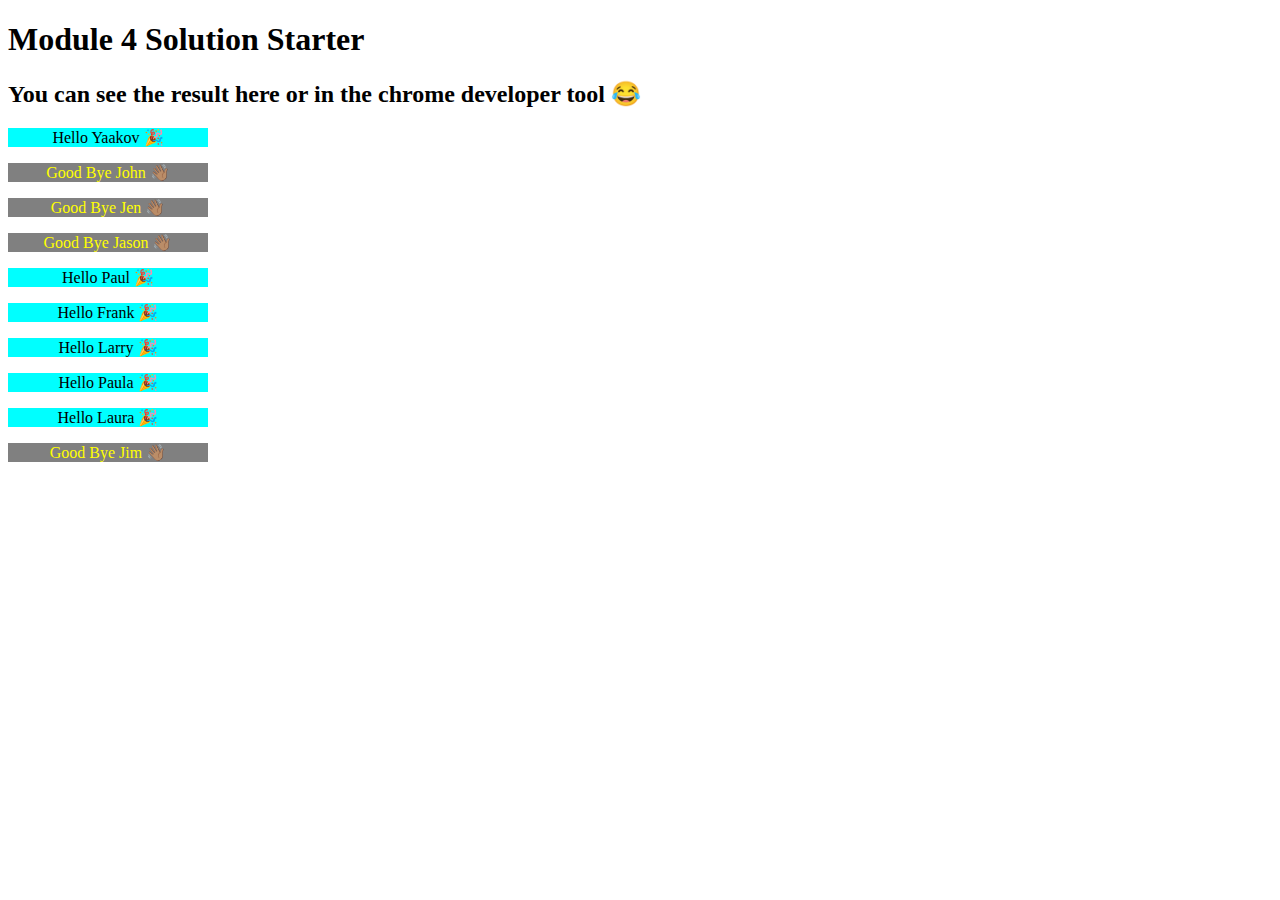
<file: mod4_solution/index.html>
<!DOCTYPE html>
<html>
<head>
  <meta charset="utf-8">
  <title>Module 4 Solution Starter</title>
</head>
<body>
  <h1>Module 4 Solution Starter</h1>
  <h2>You can see the result here or in the chrome developer tool 😂</h2>
  <div id="result">
    
  </div>
  <script>
    var names = []; // DO NOT REMOVE
  </script>
  <script src="SpeakHello.js"></script>
  <script src="SpeakGoodBye.js"></script>
  <script src="script.js"></script>
</body>
</html>
</file>
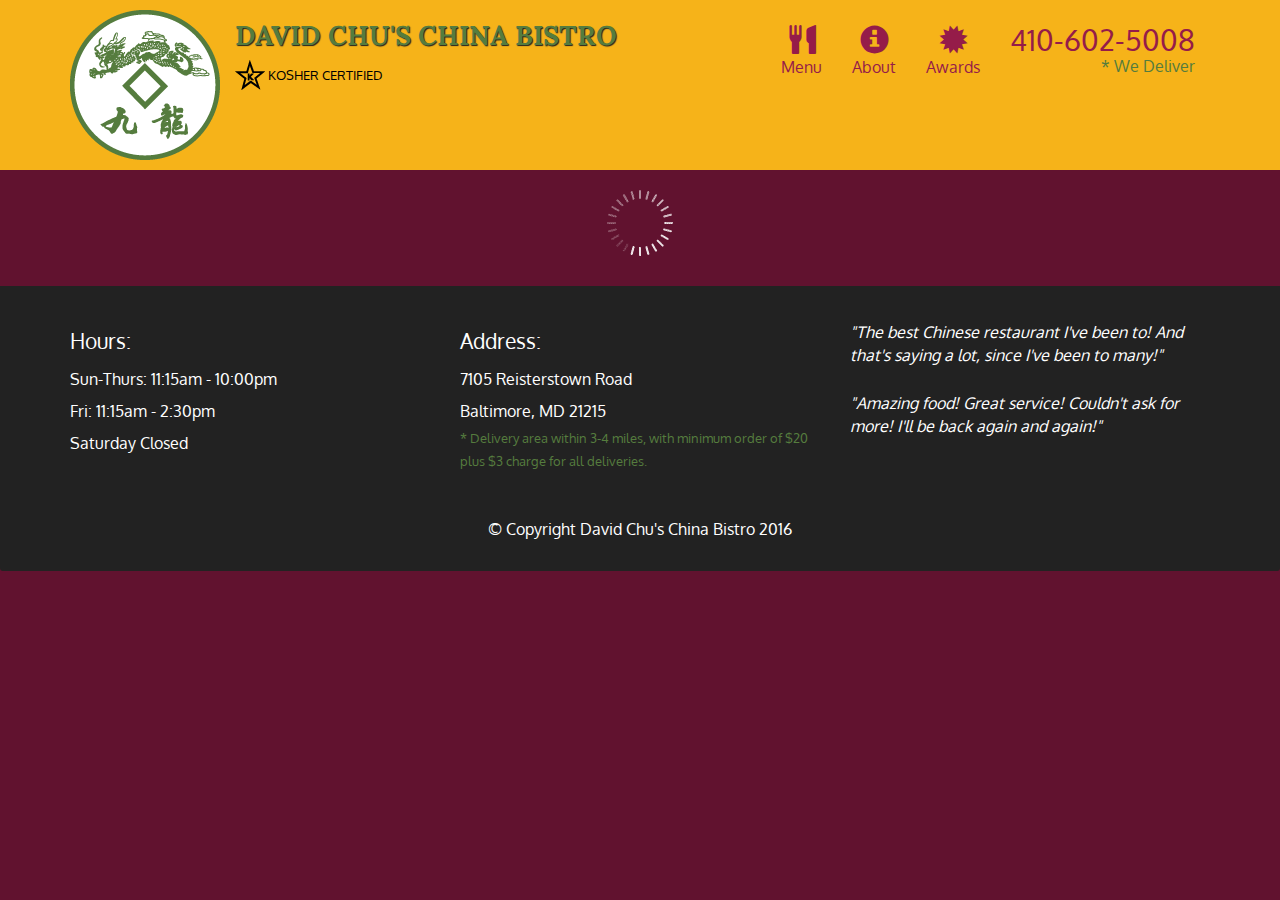
<file: mod5_solution/index.html>
<!doctype html>
<html lang="en">
  <head>
    <meta charset="utf-8">
    <meta http-equiv="X-UA-Compatible" content="IE=edge">
    <meta name="viewport" content="width=device-width, initial-scale=1">
    <title>David Chu's China Bistro</title>
    <link rel="stylesheet" href="css/bootstrap.min.css">
    <link rel="stylesheet" href="css/styles.css">
    <link href='https://fonts.googleapis.com/css?family=Oxygen:400,300,700' rel='stylesheet' type='text/css'>
    <link href='https://fonts.googleapis.com/css?family=Lora' rel='stylesheet' type='text/css'>
  </head>
<body>
  <header>
    <nav id="header-nav" class="navbar navbar-default">
      <div class="container">
        <div class="navbar-header">
          <a href="index.html" class="pull-left visible-md visible-lg">
            <div id="logo-img" alt="Logo image"></div>
          </a>

          <div class="navbar-brand">
            <a href="index.html"><h1>David Chu's China Bistro</h1></a>
            <p>
              <img src="images/star-k-logo.png" alt="Kosher certification">
              <span>Kosher Certified</span>
            </p>
          </div>

          <button id="navbarToggle" type="button" class="navbar-toggle collapsed" data-toggle="collapse" data-target="#collapsable-nav" aria-expanded="false">
            <span class="sr-only">Toggle navigation</span>
            <span class="icon-bar"></span>
            <span class="icon-bar"></span>
            <span class="icon-bar"></span>
          </button>
        </div>
        
        <div id="collapsable-nav" class="collapse navbar-collapse">
           <ul id="nav-list" class="nav navbar-nav navbar-right">
            <li id="navHomeButton" class="visible-xs active">
              <a href="index.html">
                <span class="glyphicon glyphicon-home"></span> Home</a>
            </li>
            <li id="navMenuButton">
              <a href="#" onclick="$dc.loadMenuCategories();">
                <span class="glyphicon glyphicon-cutlery"></span><br class="hidden-xs"> Menu</a>
            </li>
            <li>
              <a href="#">
                <span class="glyphicon glyphicon-info-sign"></span><br class="hidden-xs"> About</a>
            </li>
            <li>
              <a href="#">
                <span class="glyphicon glyphicon-certificate"></span><br class="hidden-xs"> Awards</a>
            </li>
            <li id="phone" class="hidden-xs">
              <a href="tel:410-602-5008">
                <span>410-602-5008</span></a><div>* We Deliver</div>
            </li>
          </ul><!-- #nav-list -->
        </div><!-- .collapse .navbar-collapse -->
      </div><!-- .container -->
    </nav><!-- #header-nav -->
  </header>

  <div id="call-btn" class="visible-xs">
    <a class="btn" href="tel:410-602-5008">
    <span class="glyphicon glyphicon-earphone"></span>
    410-602-5008
    </a>
  </div>
  <div id="xs-deliver" class="text-center visible-xs">* We Deliver</div>

  <div id="main-content" class="container"></div>

  <footer class="panel-footer">
    <div class="container">
      <div class="row">
        <section id="hours" class="col-sm-4">
          <span>Hours:</span><br>
          Sun-Thurs: 11:15am - 10:00pm<br>
          Fri: 11:15am - 2:30pm<br>
          Saturday Closed
          <hr class="visible-xs">
        </section>
        <section id="address" class="col-sm-4">
          <span>Address:</span><br>
          7105 Reisterstown Road<br>
          Baltimore, MD 21215
          <p>* Delivery area within 3-4 miles, with minimum order of $20 plus $3 charge for all deliveries.</p>
          <hr class="visible-xs">
        </section>
        <section id="testimonials" class="col-sm-4">
          <p>"The best Chinese restaurant I've been to! And that's saying a lot, since I've been to many!"</p>
          <p>"Amazing food! Great service! Couldn't ask for more! I'll be back again and again!"</p>
        </section>
      </div>
      <div class="text-center">&copy; Copyright David Chu's China Bistro 2016</div>
    </div>
  </footer>

  <!-- jQuery (Bootstrap JS plugins depend on it) -->
  <script src="js/jquery-2.1.4.min.js"></script>
  <script src="js/bootstrap.min.js"></script>
  <script src="js/ajax-utils.js"></script>
  <script src="js/script.js"></script>
</body>
</html>
</file>
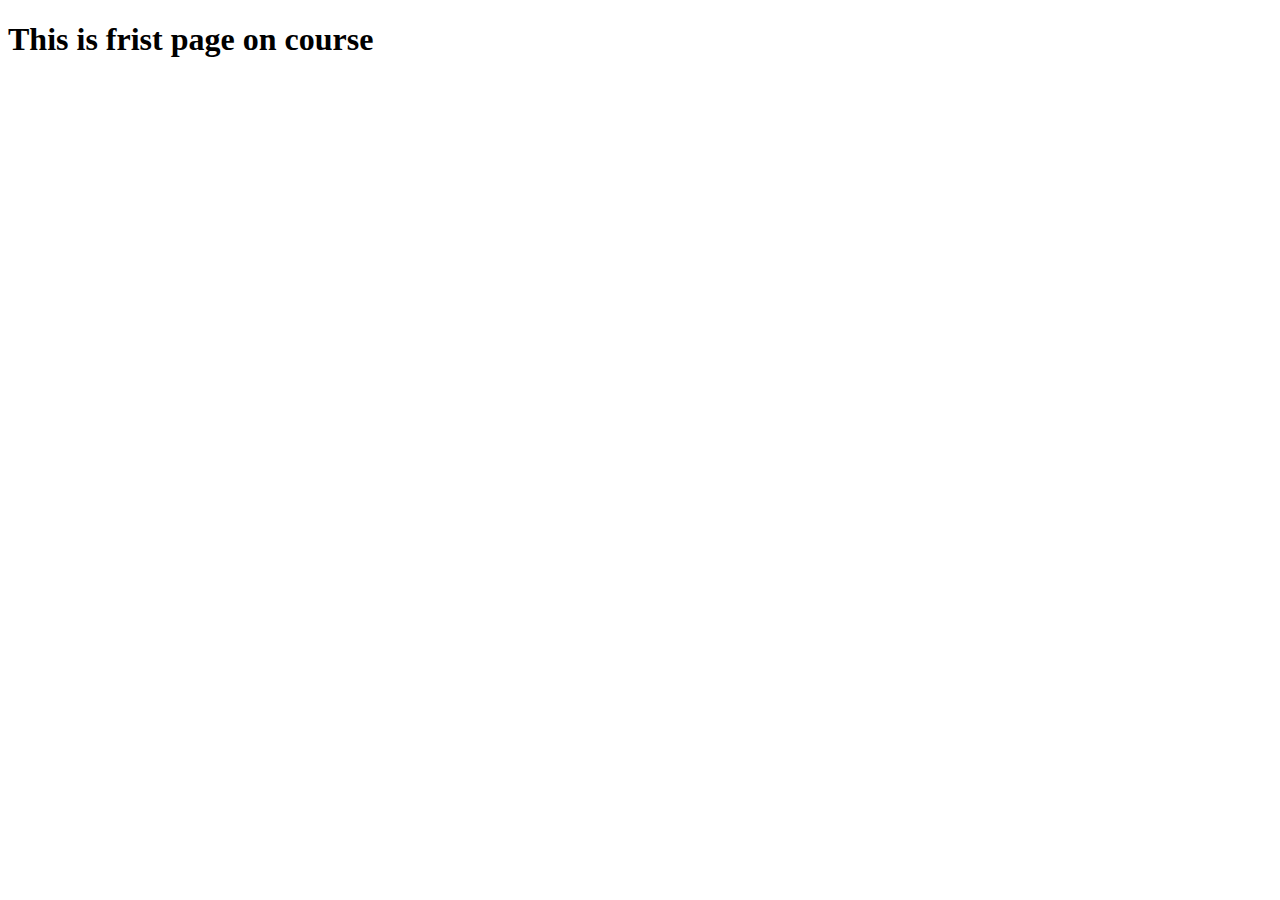
<file: site/index.html>
<!DOCTYPE html>
<html lang="en">
<head>
  <meta charset="UTF-8">
  <meta http-equiv="X-UA-Compatible" content="IE=edge">
  <meta name="viewport" content="width=device-width, initial-scale=1.0">
  <title>Coursera</title>
</head>
<body>
  <h1>
    This is frist page on course
  </h1>
</body>
</html>
</file>
<file: mod5_solution/css/styles.css>
body {
  font-size: 16px;
  color: #fff;
  background-color: #61122f;
  font-family: 'Oxygen', sans-serif;
}

/** HEADER **/
#header-nav {
  background-color: #f6b319;
  border-radius: 0;
  border: 0;
}

#logo-img {
  background: url('../images/restaurant-logo_large.png') no-repeat;
  width: 150px;
  height: 150px;
  margin: 10px 15px 10px 0;
}

.navbar-brand {
  padding-top: 25px;
}
.navbar-brand h1 { /* Restaurant name */
  font-family: 'Lora', serif;
  color: #557c3e;
  font-size: 1.5em;
  text-transform: uppercase;
  font-weight: bold;
  text-shadow: 1px 1px 1px #222;
  margin-top: 0;
  margin-bottom: 0;
  line-height: .75;
}
.navbar-brand a:hover, .navbar-brand a:focus {
  text-decoration: none;
}
.navbar-brand p { /* Kosher cert */
  color: #000;
  text-transform: uppercase;
  font-size: .7em;
  margin-top: 15px;
}
.navbar-brand p span { /* Star-K */
  vertical-align: middle;
}

#nav-list {
  margin-top: 10px;
}
#nav-list a {
  color: #951C49;
  text-align: center;
}
#nav-list a:hover {
  background: #E7E7E7;
}
#nav-list a span {
  font-size: 1.8em;
}

#phone {
  margin-top: 5px;
}
#phone a { /* Phone number */
  text-align: right;
  padding-bottom: 0;
}
#phone div { /* We Deliver */
  color: #557c3e;
  text-align: right;
  padding-right: 15px;
}

.navbar-header button.navbar-toggle, .navbar-header .icon-bar {
  border: 1px solid #61122f;
}
.navbar-header button.navbar-toggle {
  clear: both;
  margin-top: -30px;
}
/* END HEADER */

/* FOOTER */
.panel-footer {
  margin-top: 30px;
  padding-top: 35px;
  padding-bottom: 30px;
  background-color: #222;
  border-top: 0;
}
.panel-footer div.row {
  margin-bottom: 35px;
}
#hours, #address {
  line-height: 2;
}
#hours > span, #address > span {
  font-size: 1.3em;
}
#address p {
  color: #557c3e;
  font-size: .8em;
  line-height: 1.8;
}
#testimonials {
  font-style: italic;
}
#testimonials p:nth-child(2) {
  margin-top: 25px;
}
/* END FOOTER */



/* HOME PAGE */
.container .jumbotron {
  box-shadow: 0 0 50px #3F0C1F;
  border: 2px solid #3F0C1F;
}

#menu-tile, #specials-tile, #map-tile {
  height: 250px;
  width: 100%;
  margin-bottom: 15px;
  position: relative;
  border: 2px solid #3F0C1F;
  overflow: hidden;
}
#menu-tile:hover, #specials-tile:hover, #map-tile:hover {
  box-shadow: 0 1px 5px 1px #cccccc;
}
#menu-tile {
  background: url('../images/menu-tile.jpg') no-repeat;
  background-position: center;
}
#specials-tile {
  background: url('../images/specials-tile.jpg') no-repeat;
  background-position: center;
}
#menu-tile span, #specials-tile span, #map-tile span {
  position: absolute;
  bottom: 0;
  right: 0;
  width: 100%;
  text-align: center;
  font-size: 1.6em;
  text-transform: uppercase;
  background-color: #000;
  color: #fff;
  opacity: .8;
}
/* END HOME PAGE */

/* MENU CATEGORIES PAGE */
.category-tile { 
  position: relative;
  border: 2px solid #3F0C1F;
  overflow: hidden;
  width: 200px;
  height: 200px;
  margin: 0 auto 15px;
}
.category-tile span {
  position: absolute;
  bottom: 0;
  right: 0;
  width: 100%;
  text-align: center;
  font-size: 1.2em;
  text-transform: uppercase;
  background-color: #000;
  color: #fff;
  opacity: .8;
}
.category-tile:hover {
  box-shadow: 0 1px 5px 1px #cccccc;
}

#menu-categories-title + div {
  margin-bottom: 50px;
}
/* END MENU CATEGORIES PAGE */

/* SINGLE CATEGORY PAGE */
.menu-item-tile {
  margin-bottom: 25px;
}
.menu-item-tile hr {
  width: 80%;
}
.menu-item-tile .menu-item-price {
  font-size: 1.1em;
  text-align: right;
  margin-top: -15px;
  margin-right: -15px;
}
.menu-item-tile .menu-item-price span {
  font-size: .6em;
}
.menu-item-photo {
  position: relative;
  border: 2px solid #3F0C1F; 
  overflow: hidden;
  padding: 0;
  margin-right: -15px;
  margin-left: auto;
  margin-bottom: 20px;
  max-width: 250px;
}
.menu-item-photo div {
  position: absolute;
  bottom: 0;
  right: 0;
  width: 80px;
  background-color: #557c3e;
  text-align: center;
}
.menu-item-description {
  padding-right: 30px;
}
h3.menu-item-title {
  margin: 0 0 10px;
}
.menu-item-details {
  font-size: .9em;
  font-style: italic;
}
/* END SINGLE CATEGORY PAGE */


/********** Large devices only **********/
@media (min-width: 1200px) {
  .container .jumbotron {
    background: url('../images/jumbotron_1200.jpg') no-repeat;
    height: 675px;
  }
}

/********** Medium devices only **********/
@media (min-width: 992px) and (max-width: 1199px) {
  /* Header */
  #logo-img {
    background: url('../images/restaurant-logo_medium.png') no-repeat;
    width: 100px;
    height: 100px;
    margin: 5px 5px 5px 0;
  }
  /* End Header */

  /* Home Page */
  .container .jumbotron {
    background: url('../images/jumbotron_992.jpg') no-repeat;
    height: 558px;
  }
  /* End Home Page */
}

/********** Small devices only **********/
@media (min-width: 768px) and (max-width: 991px) {
  /* Home Page */
  .container .jumbotron {
    background: url('../images/jumbotron_768.jpg') no-repeat;
    height: 432px;
  }
  /* End Home Page */
}

/********** Extra small devices only **********/
@media (max-width: 767px) {
  /* Header */
  .navbar-brand {
    padding-top: 10px;
    height: 80px;
  }
  .navbar-brand h1 { /* Restaurant name */
    padding-top: 10px;
    font-size: 5vw; /* 1vw = 1% of viewport width */
  }
  .navbar-brand p { /* Kosher cert */
    font-size: .6em;
    margin-top: 12px;
  }
  .navbar-brand p img { /* Star-K */
    height: 20px;
  }

  #collapsable-nav a { /* Collapsed nav menu text */
    font-size: 1.2em;
  }
  #collapsable-nav a span { /* Collapsed nav menu glyph */
    font-size: 1em;
    margin-right: 5px;
  }

  #call-btn > a {
    font-size: 1.5em;
    display: block;
    margin: 0 20px;
    padding: 10px;
    border: 2px solid #fff;
    background-color: #f6b319;
    color: #951c49;
  }
  #xs-deliver {
    margin-top: 5px;
    font-size: .7em;
    letter-spacing: .1em;
    text-transform: uppercase;
  }
  /* End Header */

  /* Footer */
  .panel-footer section {
    margin-bottom: 30px;
    text-align: center;
  }
  .panel-footer section:nth-child(3) {
    margin-bottom: 0; /* margin already exists on the whole row */
  }
  .panel-footer section hr {
    width: 50%;
  }
  /* End Footer */

  /* Home Page */
  .container .jumbotron {
    margin-top: 30px;
    padding: 0;
  }
  #menu-tile, #specials-tile {
    width: 360px;
    margin: 0 auto 15px;
  }

  .menu-item-photo {
    margin-right: auto;
  }
  .menu-item-tile .menu-item-price {
    text-align: center;
  }
  .menu-item-description {
    text-align: center;;
  }
}


/********** Super extra small devices Only :-) (e.g., iPhone 4) **********/
@media (max-width: 479px) {
  /* Header */
  .navbar-brand h1 { /* Restaurant name */
    padding-top: 5px;
    font-size: 6vw;
  }
  /* End Header */
  
  /* Home page */
  #menu-tile, #specials-tile {
    width: 280px;
    margin: 0 auto 15px;
  }

  .col-xxs-12 {
    position: relative;
    min-height: 1px;
    padding-right: 15px;
    padding-left: 15px;
    float: left;
    width: 100%;
  }
}
</file>
